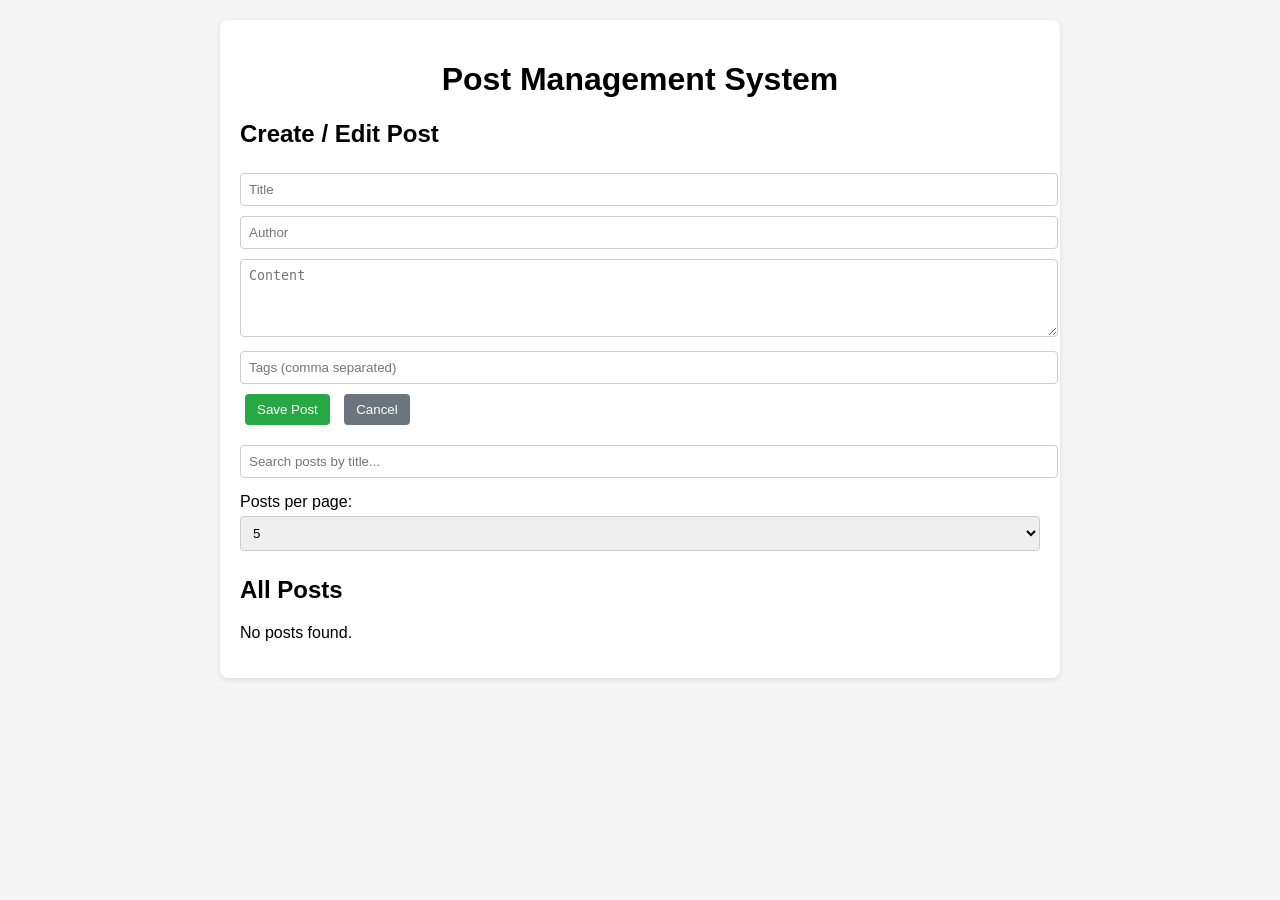
<file: post-crud-app/index.html>
<!DOCTYPE html>
<html lang="en">
<head>
  <meta charset="UTF-8">
  <meta name="viewport" content="width=device-width, initial-scale=1.0">
  <title>Post Management System</title>
  <link rel="stylesheet" href="style.css">
</head>
<body>
  <div class="container">
    <h1>Post Management System</h1>
    <div>
      <h2>Create / Edit Post</h2>
      <input type="hidden" id="postId">
      <input type="text" id="title" placeholder="Title" required>
      <input type="text" id="author" placeholder="Author" required>
      <textarea id="content" placeholder="Content" rows="4" required></textarea>
      <input type="text" id="tags" placeholder="Tags (comma separated)">
      <button class="add" onclick="savePost()">Save Post</button>
      <button class="cancel" onclick="resetForm()">Cancel</button>
    </div>

    <div class="search-box">
      <input type="text" id="search" placeholder="Search posts by title..." onkeyup="renderPosts()">
    </div>

    <div class="per-page">
      <label for="perPage">Posts per page:</label>
      <select id="perPage" onchange="changePostsPerPage()">
        <option value="5">5</option>
        <option value="10">10</option>
      </select>
    </div>

    <h2>All Posts</h2>
    <div id="postList"></div>
    <div class="pagination" id="pagination"></div>
  </div>

  <script src="script.js"></script>
</body>
</html>
</file>
<file: post-crud-app/style.css>
body { font-family: Arial, sans-serif; margin: 20px; background: #f5f5f5; }
h1 { text-align: center; }
.container { max-width: 800px; margin: auto; background: white; padding: 20px; border-radius: 8px; box-shadow: 0 2px 5px rgba(0,0,0,0.1); }
input, textarea, select { width: 100%; padding: 8px; margin: 5px 0; border: 1px solid #ccc; border-radius: 4px; }
button { padding: 8px 12px; margin: 5px; border: none; border-radius: 4px; cursor: pointer; }
button.add { background: #28a745; color: white; }
button.edit { background: #ffc107; color: black; }
button.delete { background: #dc3545; color: white; }
button.cancel { background: #6c757d; color: white; }
.post { border: 1px solid #ddd; padding: 10px; margin: 10px 0; border-radius: 5px; background: #fafafa; }
.tags { margin-top: 5px; }
.tag { display: inline-block; background: #e0e0e0; padding: 3px 8px; margin-right: 5px; border-radius: 3px; font-size: 12px; }
.search-box { margin: 10px 0; }
.pagination { margin-top: 15px; text-align: center; }
.pagination button { margin: 2px; padding: 6px 10px; }
.per-page { margin: 10px 0; }
</file>
